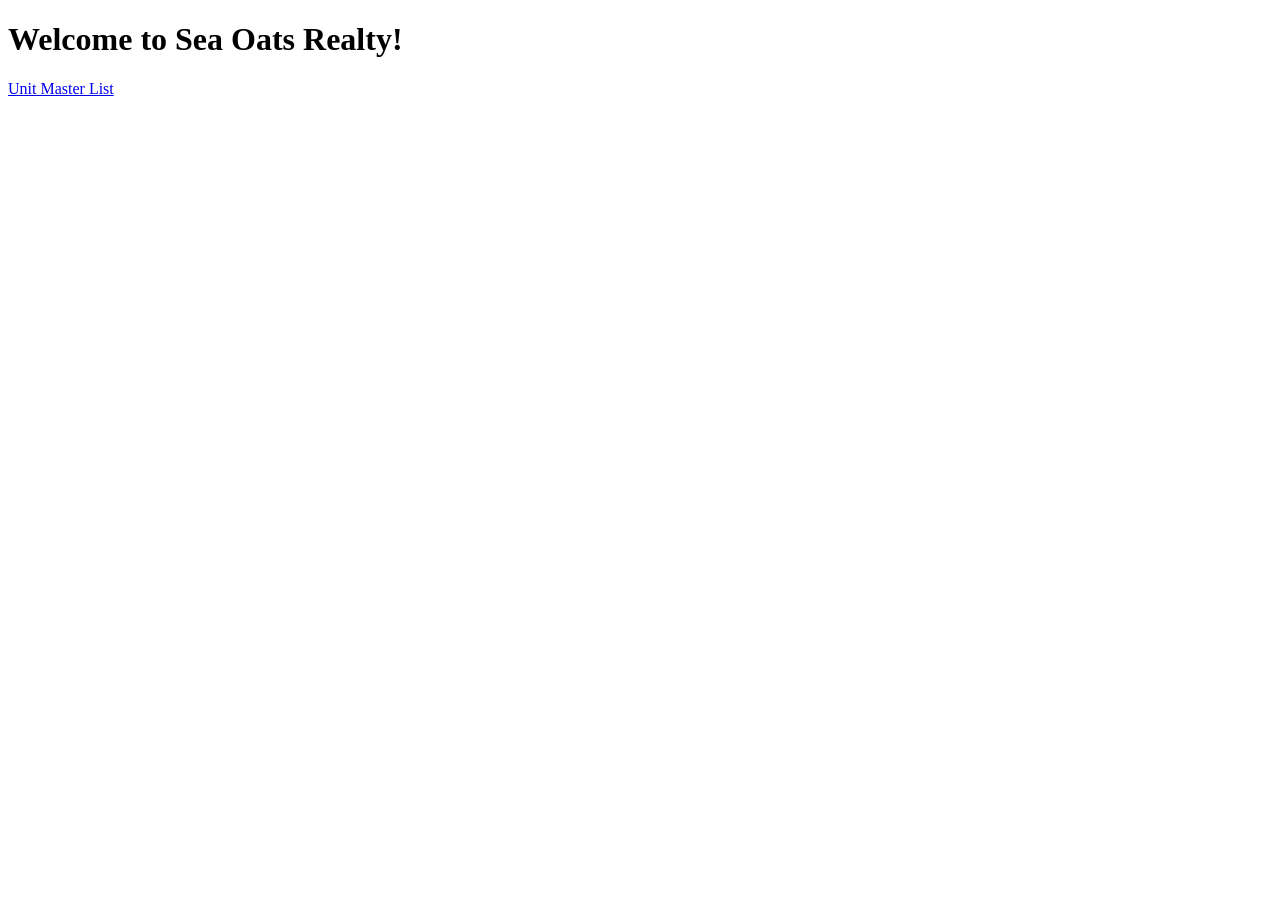
<file: index.html>
<!DOCTYPE html>
<html>
<head>
	<title>Sea Oats Realty</title>
	<link rel="stylesheet" type="text/css" href="style.css">
</head>
<body>
	<div class="title"><h1>Welcome to Sea Oats Realty!</h1></div>
	<div class="menu"><a href="units.html">Unit Master List</a>
	<script type="text/javascript" src="script.js"></script>
	<script type="text/javascript" src="dbase.js"></script>
</body>
</html>
</file>
<file: style.css>
body {
	font-family: "Tahoma";
}
</file>
